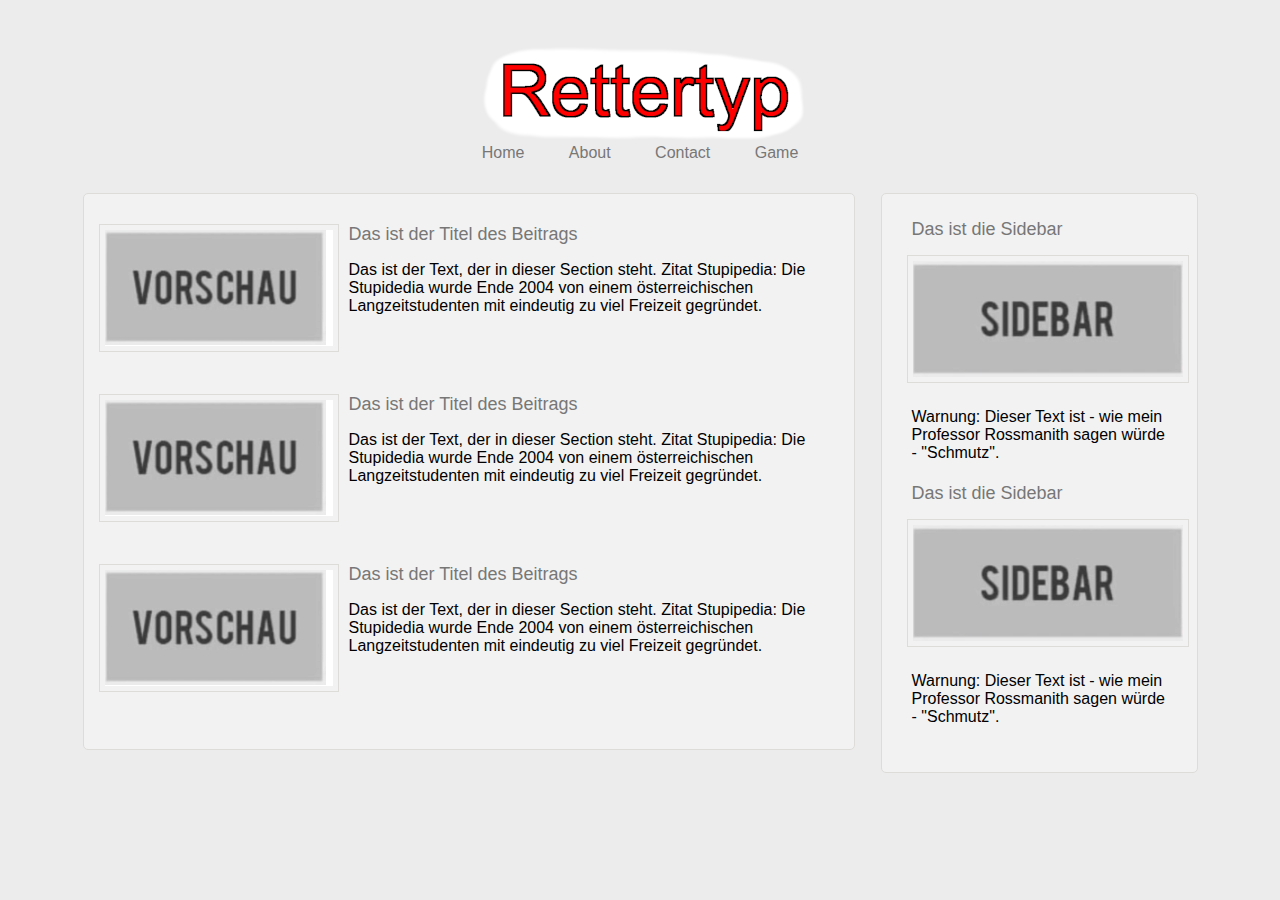
<file: index.html>
<!DOCTYPE html>

<html>

<!-- the head of the site -->

<head>
    <!-- linking the stylsheet, refering to the style.css file and telling the site that style.css is a text-css file -->
    <link rel="stylesheet" href="style.css" type="text/css">

    <!-- the title of the website -->
    <title>
        Rettertyp | HOME
    </title>

    <!-- with this option, we could theoretically use Umlaute such as ä, ü and so on -->
    <meta charset="utf-8">

</head>

<!-- the main body of the page -->

<body>
    <!-- the body with the ID wrapper (ID => can only be used once, class => can be used multiple times)-->
    <div id="wrapper">
        <!-- header of this body -->
        <header>
            <!-- insertion of the logo, in case it cant be found it will say "Logo" -->
            <img src="assets/images/Logo.png" alt="Logo">
        </header>

        <!-- the naviagtion bar -->
        <nav>
            <!-- unordered list (=> points, no numbers) -->
            <ul>
                <!-- a href="destination.html" creates a link on the element -->
                <li><a href="index.html">Home</a></li>
                <li><a href="about.html">About</a></li>
                <li><a href="contact.html">Contact</a></li>
                <li><a href="game.html">Game</a></li>
            </ul>


        </nav>


        <!-- the main section of the body -->
        <section>

            <div class="article">
                <img src="assets/images/Vorschau.png" alt="Vorschau">

                <!-- the title of the section -->
                <a href="#">Das ist der Titel des Beitrags</a>

                <!-- the content of the section -->
                <p>
                    Das ist der Text, der in dieser Section steht. Zitat Stupipedia:
                    Die Stupidedia wurde Ende 2004 von einem österreichischen Langzeitstudenten mit eindeutig zu viel
                    Freizeit gegründet.
                </p>
            </div>

            <div class="article">
                <img src="assets/images/Vorschau.png" alt="Vorschau">

                <!-- the title of the section -->
                <a href="#">Das ist der Titel des Beitrags</a>

                <!-- the content of the section -->
                <p>
                    Das ist der Text, der in dieser Section steht. Zitat Stupipedia:
                    Die Stupidedia wurde Ende 2004 von einem österreichischen Langzeitstudenten mit eindeutig zu viel
                    Freizeit gegründet.
                </p>
            </div>

            <div class="article">
                <img src="assets/images/Vorschau.png" alt="Vorschau">

                <!-- the title of the section -->
                <a href="#">Das ist der Titel des Beitrags</a>

                <!-- the content of the section -->
                <p>
                    Das ist der Text, der in dieser Section steht. Zitat Stupipedia:
                    Die Stupidedia wurde Ende 2004 von einem österreichischen Langzeitstudenten mit eindeutig zu viel
                    Freizeit gegründet.
                </p>
            </div>
        </section>

        <!-- the side bar of the body -->
        <aside>

            <div class="sidebar">
                <a href="#">Das ist die Sidebar</a>
                <img src="assets/images/Sidebar.png" alt="Sidebar">
                <p>
                    Warnung: Dieser Text ist - wie mein Professor Rossmanith sagen würde - "Schmutz".
                </p>
            </div>

            <div class="sidebar">
                <a href="#">Das ist die Sidebar</a>
                <img src="assets/images/Sidebar.png" alt="Sidebar">
                <p>
                    Warnung: Dieser Text ist - wie mein Professor Rossmanith sagen würde - "Schmutz".
                </p>
            </div>

        </aside>

        <!-- the footer of the body -->
        <footer>


        </footer>

    </div>
</body>


</html>
</file>
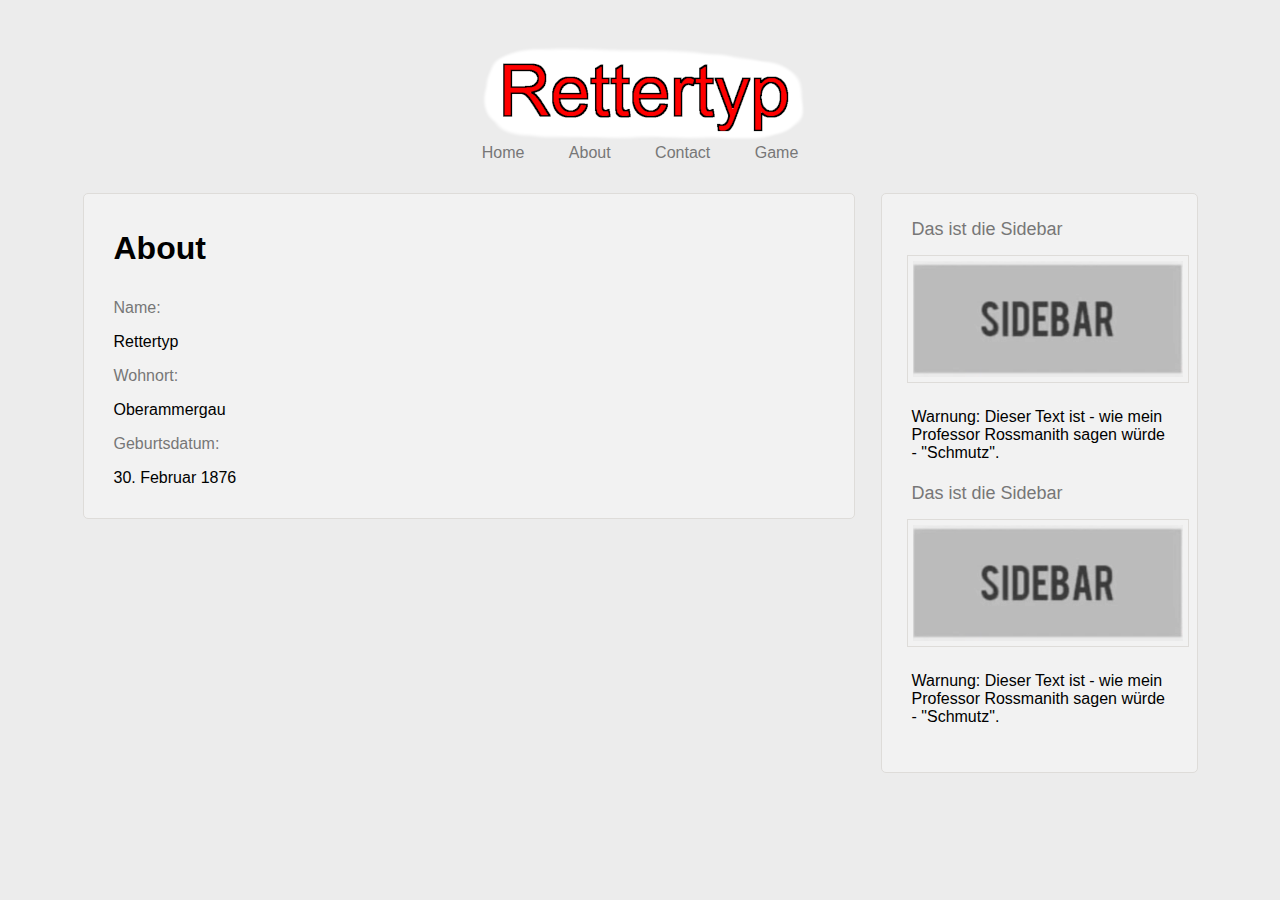
<file: about.html>
<!DOCTYPE html>

<html>

<!-- the head of the site -->

<head>
    <!-- linking the stylsheet, refering to the style.css file and telling the site that style.css is a text-css file -->
    <link rel="stylesheet" href="style.css" type="text/css">

    <!-- the title of the website -->
    <title>
        Rettertyp | ABOUT
    </title>

    <!-- with this option, we could theoretically use Umlaute such as ä, ü and so on -->
    <meta charset="utf-8">

</head>

<!-- the main body of the page -->

<body>
    <!-- the body with the ID wrapper (ID => can only be used once, class => can be used multiple times)-->
    <div id="wrapper">
        <!-- header of this body -->
        <header>
            <!-- insertion of the logo, in case it cant be found it will say "Logo" -->
            <img src="assets/images/Logo.png" alt="Logo">
        </header>

        <!-- the naviagtion bar -->
        <nav>
            <!-- unordered list (=> points, no numbers) -->
            <ul>
                <!-- a href="destination.html" creates a link on the element -->
                <li><a href="index.html">Home</a></li>
                <li><a href="about.html">About</a></li>
                <li><a href="contact.html">Contact</a></li>
                <li><a href="game.html">Game</a></li>
            </ul>


        </nav>


        <!-- the main section of the body -->
        <section>

            <div id="about">

                <h1>About</h1>
                <a>Name:</a>
                <p>Rettertyp</p>
                <a>Wohnort:</a>
                <p>Oberammergau</p>
                <a>Geburtsdatum:</a>
                <p>30. Februar 1876</p>

            </div>

        </section>

        <!-- the side bar of the body -->
        <aside>

            <div class="sidebar">
                <a href="#">Das ist die Sidebar</a>
                <img src="assets/images/Sidebar.png" alt="Sidebar">
                <p>
                    Warnung: Dieser Text ist - wie mein Professor Rossmanith sagen würde - "Schmutz".
                </p>
            </div>

            <div class="sidebar">
                <a href="#">Das ist die Sidebar</a>
                <img src="assets/images/Sidebar.png" alt="Sidebar">
                <p>
                    Warnung: Dieser Text ist - wie mein Professor Rossmanith sagen würde - "Schmutz".
                </p>
            </div>

        </aside>

        <!-- the footer of the body -->
        <footer>


        </footer>

    </div>
</body>


</html>
</file>
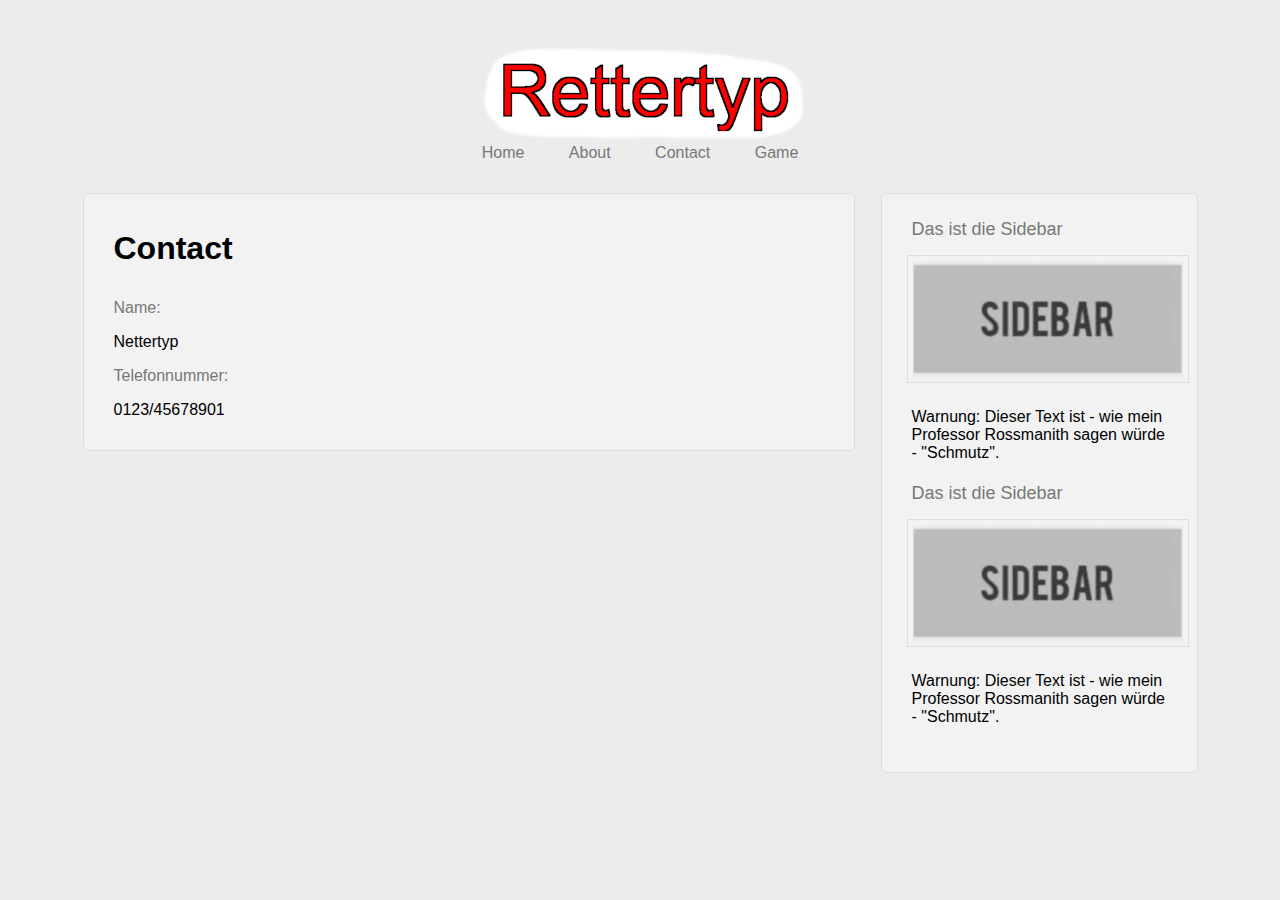
<file: contact.html>
<!DOCTYPE html>

<html>

<!-- the head of the site -->

<head>
    <!-- linking the stylsheet, refering to the style.css file and telling the site that style.css is a text-css file -->
    <link rel="stylesheet" href="style.css" type="text/css">

    <!-- the title of the website -->
    <title>
        Rettertyp | CONTACT
    </title>

    <!-- with this option, we could theoretically use Umlaute such as ä, ü and so on -->
    <meta charset="utf-8">

</head>

<!-- the main body of the page -->

<body>
    <!-- the body with the ID wrapper (ID => can only be used once, class => can be used multiple times)-->
    <div id="wrapper">
        <!-- header of this body -->
        <header>
            <!-- insertion of the logo, in case it cant be found it will say "Logo" -->
            <img src="assets/images/Logo.png" alt="Logo">
        </header>

        <!-- the naviagtion bar -->
        <nav>
            <!-- unordered list (=> points, no numbers) -->
            <ul>
                <!-- a href="destination.html" creates a link on the element -->
                <li><a href="index.html">Home</a></li>
                <li><a href="about.html">About</a></li>
                <li><a href="contact.html">Contact</a></li>
                <li><a href="game.html">Game</a></li>
            </ul>


        </nav>


        <!-- the main section of the body -->
        <section>

            <div id="contact">

                <h1>Contact</h1>
                <a>Name:</a>
                <P>Nettertyp</P>
                <a>Telefonnummer:</a>
                <p>0123/45678901</p>

            </div>

        </section>

        <!-- the side bar of the body -->
        <aside>

            <div class="sidebar">
                <a href="#">Das ist die Sidebar</a>
                <img src="assets/images/Sidebar.png" alt="Sidebar">
                <p>
                    Warnung: Dieser Text ist - wie mein Professor Rossmanith sagen würde - "Schmutz".
                </p>
            </div>

            <div class="sidebar">
                <a href="#">Das ist die Sidebar</a>
                <img src="assets/images/Sidebar.png" alt="Sidebar">
                <p>
                    Warnung: Dieser Text ist - wie mein Professor Rossmanith sagen würde - "Schmutz".
                </p>
            </div>

        </aside>

        <!-- the footer of the body -->
        <footer>


        </footer>

    </div>
</body>


</html>
</file>
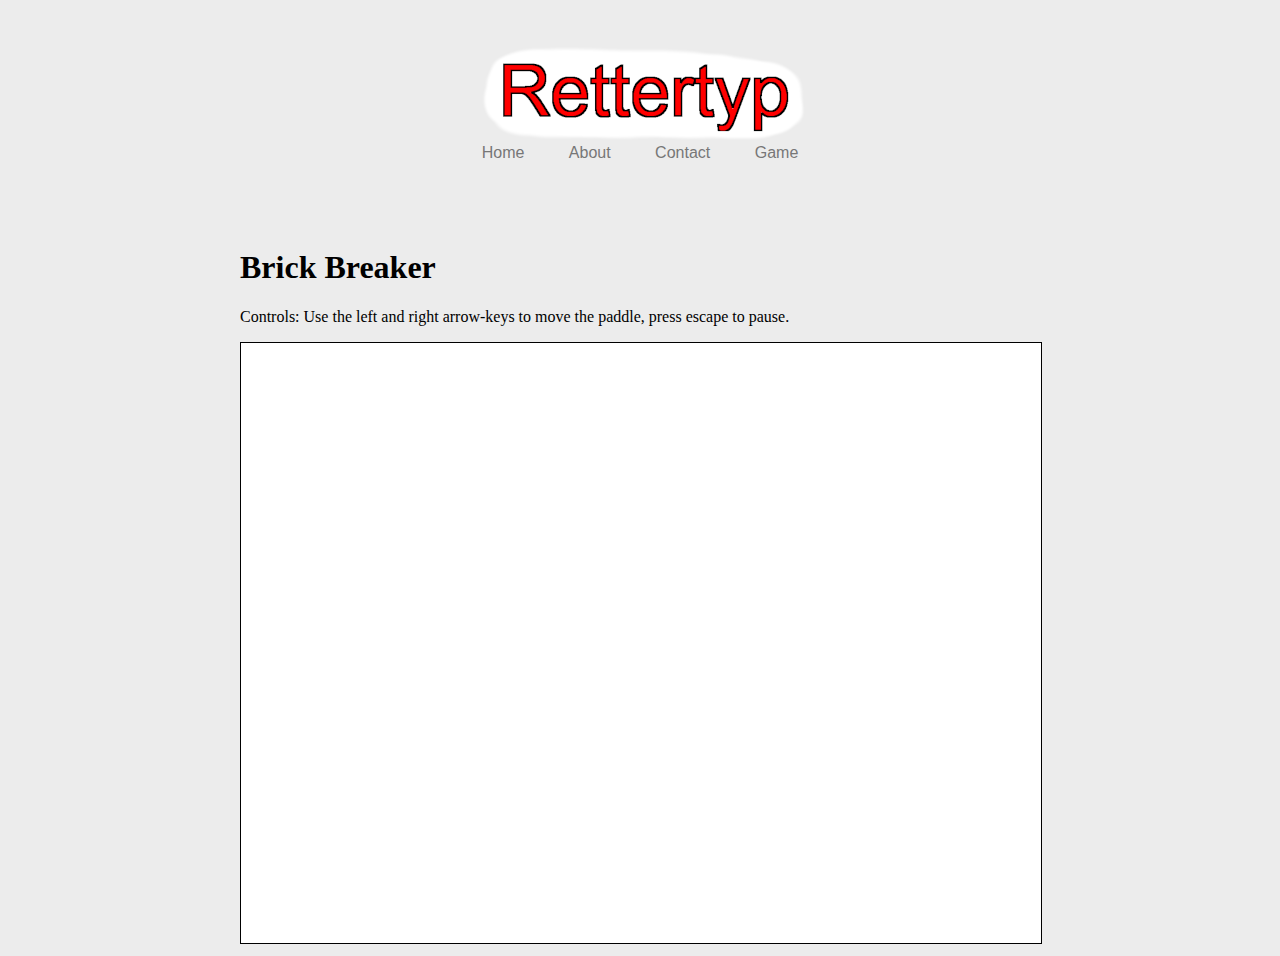
<file: game.html>
<!DOCTYPE html>

<html>


<!-- the head of the site -->

<head>
    <!-- linking the stylsheet, refering to the style.css file and telling the site that style.css is a text-css file -->
    <link rel="stylesheet" href="style.css" type="text/css">

    <!-- the title of the website -->
    <title>
        Rettertyp | GAME
    </title>

    <!-- with this option, we could theoretically use Umlaute such as ä, ü and so on -->
    <meta charset="utf-8">

</head>

<!-- the main body of the page -->

<body>
    <!-- the body with the ID wrapper (ID => can only be used once, class => can be used multiple times)-->
    <div id="wrapper">
        <!-- header of this body -->
        <header>
            <!-- insertion of the logo, in case it cant be found it will say "Logo" -->
            <img src="assets/images/Logo.png" alt="Logo">
        </header>

        <!-- the naviagtion bar -->
        <nav>
            <!-- unordered list (=> points, no numbers) -->
            <ul>
                <!-- a href="destination.html" creates a link on the element -->
                <li><a href="index.html">Home</a></li>
                <li><a href="about.html">About</a></li>
                <li><a href="contact.html">Contact</a></li>
                <li><a href="game.html">Game</a></li>
            </ul>


        </nav>

        <!-- the footer of the body -->
        <footer>


        </footer>

    </div>

    <div id="game">

        <h1>Brick Breaker</h1>
        <p>
            Controls: Use the left and right arrow-keys to move the paddle, press escape to pause.
        </p>
        <!-- loading the image into html, it has the ID img_ball which we an use in JS -->
        <img id="img_ball" src="assets/images/ball.png" />
        <img id="img_brick" src="assets/images/brick.png" />

        <!-- creating a canvas (screen on which we can draw) -->
        <canvas id="gameScreen" width="800" height="600"></canvas>

        <!-- importing the jQuery library -->
        <script src="https://code.jquery.com/jquery-3.6.0.js"
            integrity="sha256-H+K7U5CnXl1h5ywQfKtSj8PCmoN9aaq30gDh27Xc0jk=" crossorigin="anonymous"></script>

        <script type="module" src="src/index.js"></script>


    </div>



</body>


</html>
</file>
<file: style.css>
/*  define the element wrapper, has to begin with # because wrapper has its own ID 
    definitions that are made here apply to all other sections, if not stated otherwise */
#wrapper {
    /* the width of the elements */
    width: 1115px;

    /* the left and right margin of the wrapper element */
    margin-right: auto;
    margin-left: auto;

    /* try the font, if it doesn't work try the next one */
    font-family: Arial, Helvetica, sans-serif;
}

/* define general attributes of the body */
body {
    background-color: #ececec;
}

/* define attributes of the header element */
header {
    /* offset around the elements of the header */
    padding-top: 10px;
    padding-bottom: 10px;
    height: 100px;
    text-align: center;
}

/* presets for the navigation element */
nav {

    text-align: center;

}

/* options for the unordered list (ul) in the nav element */
nav ul {
    
    /* no points before each element */
    list-style-type: none;

}

/* options for listitems in nav */
nav li {
    /* order the list elements vertically instead of horizontally */
    display: inline;

    /* margin between all list element */
    margin-right: 40px;
}

/* options for the ankers (links) */
a {
    color: #777;

    /* no underlined links */
    text-decoration: none;
}

/* define attributes of the main section */
section {
    width: 740px;
    float: left;
    /* padding = Innenabstand */
    padding: 15px;
    margin-top: 15px;
    margin-right: 15px;
    background-color: #f2f2f2;
    /* a border around all elements of the type "section" */
    border: 1px solid #DEDCD9;
    /* the border has round corners */
    border-radius: 5px;
}

/* define attributes that use the "class="section"" in their heade (class = .*name*) */
.article {
    height: 120px;
    margin-top: 15px;
    margin-bottom: 50px;
}

/* define attributes of images in the article class */
.article img {
    float: left;
    padding: 5px;
    margin-right: 10px;
    border: 1px solid #DEDCD9;
}

/* define attributs of ankers in articles */
.article a {
    font-size: 18px;
}

/* define attributes of the sidebar */
aside {
    width: 265px;
    float: right;
    padding: 25px;
    margin-top: 15px;
    background-color: #f2f2f2;
    /* a border around all elements of the type "section" */
    border: 1px solid #DEDCD9;
    /* the border has round corners */
    border-radius: 5px;
}

.sidebar img {
    padding: 5px;
    margin-top: 15px;
    border: 1px solid #DEDCD9;
}

.sidebar a {
    font-size: 18px;
    padding: 5px;
}

.sidebar p {
    padding: 5px;
}

/* define attributes of the footer element */
footer {
    height: 50px;
    clear: both;
}

#about {
    margin: 15px;
}

#about h1 {
    padding-bottom: 10px;
}

#contact {
    margin: 15px;
}

#contact h1 {
    padding-bottom: 10px;
}

#gameScreen {
    border: 1px solid black;
    background-color: white;
}

#img_ball {
    display: none;
}

#img_brick {
    display: none;
}

#game {
    width:800px;
    display: block;
    margin-left: auto;
    margin-right: auto;
}
</file>
